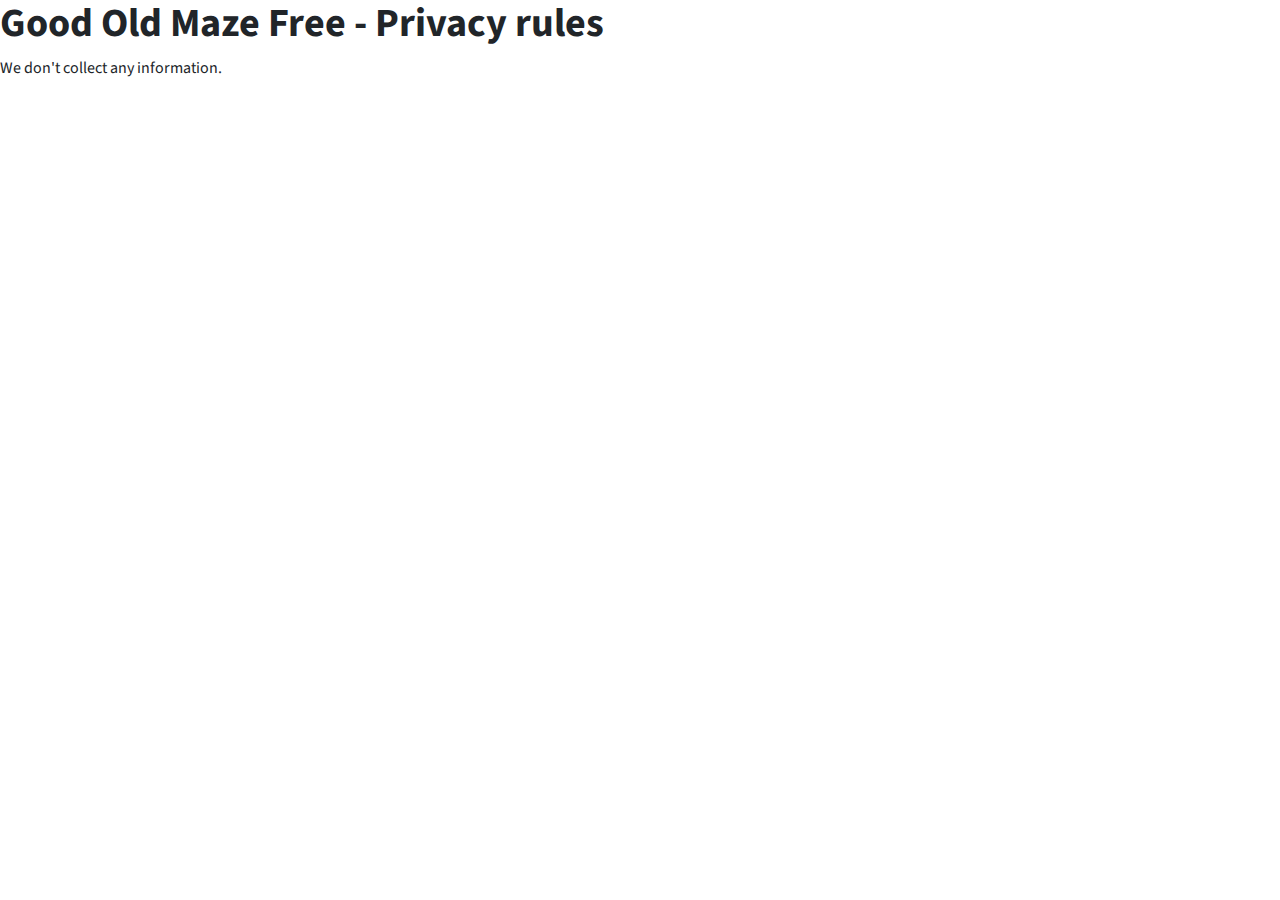
<file: privacy-rules.html>
<!DOCTYPE html>
<html lang="en">

<head>

  <meta charset="utf-8">
  <meta name="viewport" content="width=device-width, initial-scale=1, shrink-to-fit=no">
  <meta name="description" content="">
  <meta name="author" content="">

  <title>Good Old Maze Free - Privacy rules</title>

  <!-- Bootstrap Core CSS -->
  <link href="vendor/bootstrap/css/bootstrap.min.css" rel="stylesheet">

  <!-- Custom Fonts -->
  <link href="vendor/fontawesome-free/css/all.min.css" rel="stylesheet" type="text/css">
  <link href="https://fonts.googleapis.com/css?family=Source+Sans+Pro:300,400,700,300italic,400italic,700italic" rel="stylesheet" type="text/css">
  <link href="vendor/simple-line-icons/css/simple-line-icons.css" rel="stylesheet">

  <!-- Custom CSS -->
  <link href="css/stylish-portfolio.css" rel="stylesheet">

</head>

<body id="page-top">
<h1>Good Old Maze Free - Privacy rules</h1>
<div>We don't collect any information.</div>
    </body>

  <!-- Navigation -->
</file>
<file: vendor/simple-line-icons/css/simple-line-icons.css>
/*
* Font Face
*/
@font-face {
  font-family: 'simple-line-icons';
  src: url('../fonts/Simple-Line-Icons.eot?v=2.4.0');
  src: url('../fonts/Simple-Line-Icons.eot?v=2.4.0#iefix') format('embedded-opentype'), url('../fonts/Simple-Line-Icons.woff2?v=2.4.0') format('woff2'), url('../fonts/Simple-Line-Icons.ttf?v=2.4.0') format('truetype'), url('../fonts/Simple-Line-Icons.woff?v=2.4.0') format('woff'), url('../fonts/Simple-Line-Icons.svg?v=2.4.0#simple-line-icons') format('svg');
  font-weight: normal;
  font-style: normal;
}
/*
 Use the following code if you want to have a class per icon.
 Instead of a list of all class selectors, you can use the generic [class*="icon-"] selector,
 but it's slower.
*/
.icon-user,
.icon-people,
.icon-user-female,
.icon-user-follow,
.icon-user-following,
.icon-user-unfollow,
.icon-login,
.icon-logout,
.icon-emotsmile,
.icon-phone,
.icon-call-end,
.icon-call-in,
.icon-call-out,
.icon-map,
.icon-location-pin,
.icon-direction,
.icon-directions,
.icon-compass,
.icon-layers,
.icon-menu,
.icon-list,
.icon-options-vertical,
.icon-options,
.icon-arrow-down,
.icon-arrow-left,
.icon-arrow-right,
.icon-arrow-up,
.icon-arrow-up-circle,
.icon-arrow-left-circle,
.icon-arrow-right-circle,
.icon-arrow-down-circle,
.icon-check,
.icon-clock,
.icon-plus,
.icon-minus,
.icon-close,
.icon-event,
.icon-exclamation,
.icon-organization,
.icon-trophy,
.icon-screen-smartphone,
.icon-screen-desktop,
.icon-plane,
.icon-notebook,
.icon-mustache,
.icon-mouse,
.icon-magnet,
.icon-energy,
.icon-disc,
.icon-cursor,
.icon-cursor-move,
.icon-crop,
.icon-chemistry,
.icon-speedometer,
.icon-shield,
.icon-screen-tablet,
.icon-magic-wand,
.icon-hourglass,
.icon-graduation,
.icon-ghost,
.icon-game-controller,
.icon-fire,
.icon-eyeglass,
.icon-envelope-open,
.icon-envelope-letter,
.icon-bell,
.icon-badge,
.icon-anchor,
.icon-wallet,
.icon-vector,
.icon-speech,
.icon-puzzle,
.icon-printer,
.icon-present,
.icon-playlist,
.icon-pin,
.icon-picture,
.icon-handbag,
.icon-globe-alt,
.icon-globe,
.icon-folder-alt,
.icon-folder,
.icon-film,
.icon-feed,
.icon-drop,
.icon-drawer,
.icon-docs,
.icon-doc,
.icon-diamond,
.icon-cup,
.icon-calculator,
.icon-bubbles,
.icon-briefcase,
.icon-book-open,
.icon-basket-loaded,
.icon-basket,
.icon-bag,
.icon-action-undo,
.icon-action-redo,
.icon-wrench,
.icon-umbrella,
.icon-trash,
.icon-tag,
.icon-support,
.icon-frame,
.icon-size-fullscreen,
.icon-size-actual,
.icon-shuffle,
.icon-share-alt,
.icon-share,
.icon-rocket,
.icon-question,
.icon-pie-chart,
.icon-pencil,
.icon-note,
.icon-loop,
.icon-home,
.icon-grid,
.icon-graph,
.icon-microphone,
.icon-music-tone-alt,
.icon-music-tone,
.icon-earphones-alt,
.icon-earphones,
.icon-equalizer,
.icon-like,
.icon-dislike,
.icon-control-start,
.icon-control-rewind,
.icon-control-play,
.icon-control-pause,
.icon-control-forward,
.icon-control-end,
.icon-volume-1,
.icon-volume-2,
.icon-volume-off,
.icon-calendar,
.icon-bulb,
.icon-chart,
.icon-ban,
.icon-bubble,
.icon-camrecorder,
.icon-camera,
.icon-cloud-download,
.icon-cloud-upload,
.icon-envelope,
.icon-eye,
.icon-flag,
.icon-heart,
.icon-info,
.icon-key,
.icon-link,
.icon-lock,
.icon-lock-open,
.icon-magnifier,
.icon-magnifier-add,
.icon-magnifier-remove,
.icon-paper-clip,
.icon-paper-plane,
.icon-power,
.icon-refresh,
.icon-reload,
.icon-settings,
.icon-star,
.icon-symbol-female,
.icon-symbol-male,
.icon-target,
.icon-credit-card,
.icon-paypal,
.icon-social-tumblr,
.icon-social-twitter,
.icon-social-facebook,
.icon-social-instagram,
.icon-social-linkedin,
.icon-social-pinterest,
.icon-social-github,
.icon-social-google,
.icon-social-reddit,
.icon-social-skype,
.icon-social-dribbble,
.icon-social-behance,
.icon-social-foursqare,
.icon-social-soundcloud,
.icon-social-spotify,
.icon-social-stumbleupon,
.icon-social-youtube,
.icon-social-dropbox,
.icon-social-vkontakte,
.icon-social-steam {
  font-family: 'simple-line-icons';
  speak: none;
  font-style: normal;
  font-weight: normal;
  font-variant: normal;
  text-transform: none;
  line-height: 1;
  /* Better Font Rendering =========== */
  -webkit-font-smoothing: antialiased;
  -moz-osx-font-smoothing: grayscale;
}
.icon-user:before {
  content: "\e005";
}
.icon-people:before {
  content: "\e001";
}
.icon-user-female:before {
  content: "\e000";
}
.icon-user-follow:before {
  content: "\e002";
}
.icon-user-following:before {
  content: "\e003";
}
.icon-user-unfollow:before {
  content: "\e004";
}
.icon-login:before {
  content: "\e066";
}
.icon-logout:before {
  content: "\e065";
}
.icon-emotsmile:before {
  content: "\e021";
}
.icon-phone:before {
  content: "\e600";
}
.icon-call-end:before {
  content: "\e048";
}
.icon-call-in:before {
  content: "\e047";
}
.icon-call-out:before {
  content: "\e046";
}
.icon-map:before {
  content: "\e033";
}
.icon-location-pin:before {
  content: "\e096";
}
.icon-direction:before {
  content: "\e042";
}
.icon-directions:before {
  content: "\e041";
}
.icon-compass:before {
  content: "\e045";
}
.icon-layers:before {
  content: "\e034";
}
.icon-menu:before {
  content: "\e601";
}
.icon-list:before {
  content: "\e067";
}
.icon-options-vertical:before {
  content: "\e602";
}
.icon-options:before {
  content: "\e603";
}
.icon-arrow-down:before {
  content: "\e604";
}
.icon-arrow-left:before {
  content: "\e605";
}
.icon-arrow-right:before {
  content: "\e606";
}
.icon-arrow-up:before {
  content: "\e607";
}
.icon-arrow-up-circle:before {
  content: "\e078";
}
.icon-arrow-left-circle:before {
  content: "\e07a";
}
.icon-arrow-right-circle:before {
  content: "\e079";
}
.icon-arrow-down-circle:before {
  content: "\e07b";
}
.icon-check:before {
  content: "\e080";
}
.icon-clock:before {
  content: "\e081";
}
.icon-plus:before {
  content: "\e095";
}
.icon-minus:before {
  content: "\e615";
}
.icon-close:before {
  content: "\e082";
}
.icon-event:before {
  content: "\e619";
}
.icon-exclamation:before {
  content: "\e617";
}
.icon-organization:before {
  content: "\e616";
}
.icon-trophy:before {
  content: "\e006";
}
.icon-screen-smartphone:before {
  content: "\e010";
}
.icon-screen-desktop:before {
  content: "\e011";
}
.icon-plane:before {
  content: "\e012";
}
.icon-notebook:before {
  content: "\e013";
}
.icon-mustache:before {
  content: "\e014";
}
.icon-mouse:before {
  content: "\e015";
}
.icon-magnet:before {
  content: "\e016";
}
.icon-energy:before {
  content: "\e020";
}
.icon-disc:before {
  content: "\e022";
}
.icon-cursor:before {
  content: "\e06e";
}
.icon-cursor-move:before {
  content: "\e023";
}
.icon-crop:before {
  content: "\e024";
}
.icon-chemistry:before {
  content: "\e026";
}
.icon-speedometer:before {
  content: "\e007";
}
.icon-shield:before {
  content: "\e00e";
}
.icon-screen-tablet:before {
  content: "\e00f";
}
.icon-magic-wand:before {
  content: "\e017";
}
.icon-hourglass:before {
  content: "\e018";
}
.icon-graduation:before {
  content: "\e019";
}
.icon-ghost:before {
  content: "\e01a";
}
.icon-game-controller:before {
  content: "\e01b";
}
.icon-fire:before {
  content: "\e01c";
}
.icon-eyeglass:before {
  content: "\e01d";
}
.icon-envelope-open:before {
  content: "\e01e";
}
.icon-envelope-letter:before {
  content: "\e01f";
}
.icon-bell:before {
  content: "\e027";
}
.icon-badge:before {
  content: "\e028";
}
.icon-anchor:before {
  content: "\e029";
}
.icon-wallet:before {
  content: "\e02a";
}
.icon-vector:before {
  content: "\e02b";
}
.icon-speech:before {
  content: "\e02c";
}
.icon-puzzle:before {
  content: "\e02d";
}
.icon-printer:before {
  content: "\e02e";
}
.icon-present:before {
  content: "\e02f";
}
.icon-playlist:before {
  content: "\e030";
}
.icon-pin:before {
  content: "\e031";
}
.icon-picture:before {
  content: "\e032";
}
.icon-handbag:before {
  content: "\e035";
}
.icon-globe-alt:before {
  content: "\e036";
}
.icon-globe:before {
  content: "\e037";
}
.icon-folder-alt:before {
  content: "\e039";
}
.icon-folder:before {
  content: "\e089";
}
.icon-film:before {
  content: "\e03a";
}
.icon-feed:before {
  content: "\e03b";
}
.icon-drop:before {
  content: "\e03e";
}
.icon-drawer:before {
  content: "\e03f";
}
.icon-docs:before {
  content: "\e040";
}
.icon-doc:before {
  content: "\e085";
}
.icon-diamond:before {
  content: "\e043";
}
.icon-cup:before {
  content: "\e044";
}
.icon-calculator:before {
  content: "\e049";
}
.icon-bubbles:before {
  content: "\e04a";
}
.icon-briefcase:before {
  content: "\e04b";
}
.icon-book-open:before {
  content: "\e04c";
}
.icon-basket-loaded:before {
  content: "\e04d";
}
.icon-basket:before {
  content: "\e04e";
}
.icon-bag:before {
  content: "\e04f";
}
.icon-action-undo:before {
  content: "\e050";
}
.icon-action-redo:before {
  content: "\e051";
}
.icon-wrench:before {
  content: "\e052";
}
.icon-umbrella:before {
  content: "\e053";
}
.icon-trash:before {
  content: "\e054";
}
.icon-tag:before {
  content: "\e055";
}
.icon-support:before {
  content: "\e056";
}
.icon-frame:before {
  content: "\e038";
}
.icon-size-fullscreen:before {
  content: "\e057";
}
.icon-size-actual:before {
  content: "\e058";
}
.icon-shuffle:before {
  content: "\e059";
}
.icon-share-alt:before {
  content: "\e05a";
}
.icon-share:before {
  content: "\e05b";
}
.icon-rocket:before {
  content: "\e05c";
}
.icon-question:before {
  content: "\e05d";
}
.icon-pie-chart:before {
  content: "\e05e";
}
.icon-pencil:before {
  content: "\e05f";
}
.icon-note:before {
  content: "\e060";
}
.icon-loop:before {
  content: "\e064";
}
.icon-home:before {
  content: "\e069";
}
.icon-grid:before {
  content: "\e06a";
}
.icon-graph:before {
  content: "\e06b";
}
.icon-microphone:before {
  content: "\e063";
}
.icon-music-tone-alt:before {
  content: "\e061";
}
.icon-music-tone:before {
  content: "\e062";
}
.icon-earphones-alt:before {
  content: "\e03c";
}
.icon-earphones:before {
  content: "\e03d";
}
.icon-equalizer:before {
  content: "\e06c";
}
.icon-like:before {
  content: "\e068";
}
.icon-dislike:before {
  content: "\e06d";
}
.icon-control-start:before {
  content: "\e06f";
}
.icon-control-rewind:before {
  content: "\e070";
}
.icon-control-play:before {
  content: "\e071";
}
.icon-control-pause:before {
  content: "\e072";
}
.icon-control-forward:before {
  content: "\e073";
}
.icon-control-end:before {
  content: "\e074";
}
.icon-volume-1:before {
  content: "\e09f";
}
.icon-volume-2:before {
  content: "\e0a0";
}
.icon-volume-off:before {
  content: "\e0a1";
}
.icon-calendar:before {
  content: "\e075";
}
.icon-bulb:before {
  content: "\e076";
}
.icon-chart:before {
  content: "\e077";
}
.icon-ban:before {
  content: "\e07c";
}
.icon-bubble:before {
  content: "\e07d";
}
.icon-camrecorder:before {
  content: "\e07e";
}
.icon-camera:before {
  content: "\e07f";
}
.icon-cloud-download:before {
  content: "\e083";
}
.icon-cloud-upload:before {
  content: "\e084";
}
.icon-envelope:before {
  content: "\e086";
}
.icon-eye:before {
  content: "\e087";
}
.icon-flag:before {
  content: "\e088";
}
.icon-heart:before {
  content: "\e08a";
}
.icon-info:before {
  content: "\e08b";
}
.icon-key:before {
  content: "\e08c";
}
.icon-link:before {
  content: "\e08d";
}
.icon-lock:before {
  content: "\e08e";
}
.icon-lock-open:before {
  content: "\e08f";
}
.icon-magnifier:before {
  content: "\e090";
}
.icon-magnifier-add:before {
  content: "\e091";
}
.icon-magnifier-remove:before {
  content: "\e092";
}
.icon-paper-clip:before {
  content: "\e093";
}
.icon-paper-plane:before {
  content: "\e094";
}
.icon-power:before {
  content: "\e097";
}
.icon-refresh:before {
  content: "\e098";
}
.icon-reload:before {
  content: "\e099";
}
.icon-settings:before {
  content: "\e09a";
}
.icon-star:before {
  content: "\e09b";
}
.icon-symbol-female:before {
  content: "\e09c";
}
.icon-symbol-male:before {
  content: "\e09d";
}
.icon-target:before {
  content: "\e09e";
}
.icon-credit-card:before {
  content: "\e025";
}
.icon-paypal:before {
  content: "\e608";
}
.icon-social-tumblr:before {
  content: "\e00a";
}
.icon-social-twitter:before {
  content: "\e009";
}
.icon-social-facebook:before {
  content: "\e00b";
}
.icon-social-instagram:before {
  content: "\e609";
}
.icon-social-linkedin:before {
  content: "\e60a";
}
.icon-social-pinterest:before {
  content: "\e60b";
}
.icon-social-github:before {
  content: "\e60c";
}
.icon-social-google:before {
  content: "\e60d";
}
.icon-social-reddit:before {
  content: "\e60e";
}
.icon-social-skype:before {
  content: "\e60f";
}
.icon-social-dribbble:before {
  content: "\e00d";
}
.icon-social-behance:before {
  content: "\e610";
}
.icon-social-foursqare:before {
  content: "\e611";
}
.icon-social-soundcloud:before {
  content: "\e612";
}
.icon-social-spotify:before {
  content: "\e613";
}
.icon-social-stumbleupon:before {
  content: "\e614";
}
.icon-social-youtube:before {
  content: "\e008";
}
.icon-social-dropbox:before {
  content: "\e00c";
}
.icon-social-vkontakte:before {
  content: "\e618";
}
.icon-social-steam:before {
  content: "\e620";
}
</file>
<file: css/stylish-portfolio.css>
/*!
 * Start Bootstrap - Stylish Portfolio v5.0.9 (https://startbootstrap.com/theme/stylish-portfolio)
 * Copyright 2013-2020 Start Bootstrap
 * Licensed under MIT (https://github.com/StartBootstrap/startbootstrap-stylish-portfolio/blob/master/LICENSE)
 */

body,
html {
  width: 100%;
  height: 100%;
}

body {
  font-family: 'Source Sans Pro';
}

.btn-xl {
  padding: 1.25rem 2.5rem;
}

.content-section {
  padding-top: 7.5rem;
  padding-bottom: 7.5rem;
}

.content-section-heading h2 {
  font-size: 3rem;
}

.content-section-heading h3 {
  font-size: 1rem;
  text-transform: uppercase;
}

h1,
h2,
h3,
h4,
h5,
h6 {
  font-weight: 700;
}

.text-faded {
  color: rgba(255, 255, 255, 0.7);
}

/* Map */
.map {
  height: 30rem;
}

@media (max-width: 992px) {
  .map {
    height: 75%;
  }
}

.map iframe {
  pointer-events: none;
}

.scroll-to-top {
  position: fixed;
  right: 15px;
  bottom: 15px;
  display: none;
  width: 50px;
  height: 50px;
  text-align: center;
  color: white;
  background: rgba(52, 58, 64, 0.5);
  line-height: 45px;
}

.scroll-to-top:focus, .scroll-to-top:hover {
  color: white;
}

.scroll-to-top:hover {
  background: #343a40;
}

.scroll-to-top i {
  font-weight: 800;
}

.masthead {
  min-height: 30rem;
  position: relative;
  display: table;
  width: 100%;
  height: auto;
  padding-top: 8rem;
  padding-bottom: 8rem;
  /*background: linear-gradient(90deg, rgba(255, 255, 255, 0.1) 0%, rgba(255, 255, 255, 0.1) 100%), url("../img/bg-masthead.jpg");*/
  background-position: center center;
  background-repeat: no-repeat;
  background-size: cover;
}

.masthead h1 {
  font-size: 4rem;
  margin: 0;
  padding: 0;
}

@media (min-width: 992px) {
  .masthead {
    height: 100vh;
  }
  .masthead h1 {
    font-size: 5.5rem;
  }
}

/* Side Menu */
#sidebar-wrapper {
  position: fixed;
  z-index: 2;
  right: 0;
  width: 250px;
  height: 100%;
  transition: all 0.4s ease 0s;
  transform: translateX(250px);
  background: #1D809F;
  border-left: 1px solid rgba(255, 255, 255, 0.1);
}

.sidebar-nav {
  position: absolute;
  top: 0;
  width: 250px;
  margin: 0;
  padding: 0;
  list-style: none;
}

.sidebar-nav li.sidebar-nav-item a {
  display: block;
  text-decoration: none;
  color: #fff;
  padding: 15px;
}

.sidebar-nav li a:hover {
  text-decoration: none;
  color: #fff;
  background: rgba(255, 255, 255, 0.2);
}

.sidebar-nav li a:active,
.sidebar-nav li a:focus {
  text-decoration: none;
}

.sidebar-nav > .sidebar-brand {
  font-size: 1.2rem;
  background: rgba(52, 58, 64, 0.1);
  height: 80px;
  line-height: 50px;
  padding-top: 15px;
  padding-bottom: 15px;
  padding-left: 15px;
}

.sidebar-nav > .sidebar-brand a {
  color: #fff;
}

.sidebar-nav > .sidebar-brand a:hover {
  color: #fff;
  background: none;
}

#sidebar-wrapper.active {
  right: 250px;
  width: 250px;
  transition: all 0.4s ease 0s;
}

.menu-toggle {
  position: fixed;
  right: 15px;
  top: 15px;
  width: 50px;
  height: 50px;
  text-align: center;
  color: #fff;
  background: rgba(52, 58, 64, 0.5);
  line-height: 50px;
  z-index: 999;
}

.menu-toggle:focus, .menu-toggle:hover {
  color: #fff;
}

.menu-toggle:hover {
  background: #343a40;
}

.service-icon {
  background-color: #fff;
  color: #1D809F;
  height: 7rem;
  width: 7rem;
  display: block;
  line-height: 7.5rem;
  font-size: 2.25rem;
  box-shadow: 0 3px 3px 0 rgba(0, 0, 0, 0.1);
}

.callout {
  padding: 15rem 0;
  background: linear-gradient(90deg, rgba(255, 255, 255, 0.9) 0%, rgba(255, 255, 255, 0.4) 100%), url("../img/laby-en-cours-30x30.png");
  background-position: center center;
  background-repeat: no-repeat;
  background-size: cover;
}

.callout h2 {
  font-size: 3.5rem;
  font-weight: 700;
  display: block;
  max-width: 30rem;
}

.portfolio-item {
  display: block;
  position: relative;
  overflow: hidden;
  max-width: 530px;
  margin: auto auto 1rem;
}

.portfolio-item .caption {
  display: flex;
  height: 100%;
  width: 100%;
  background-color: rgba(33, 37, 41, 0.2);
  position: absolute;
  top: 0;
  bottom: 0;
  z-index: 1;
}

.portfolio-item .caption .caption-content {
  color: #fff;
  margin: auto 2rem 2rem;
}

.portfolio-item .caption .caption-content h2 {
  font-size: 0.8rem;
  text-transform: uppercase;
}

.portfolio-item .caption .caption-content p {
  font-weight: 300;
  font-size: 1.2rem;
}

@media (min-width: 992px) {
  .portfolio-item {
    max-width: none;
    margin: 0;
  }
  .portfolio-item .caption {
    transition: background-color 0.7s, -webkit-clip-path 0.25s ease-out;
    transition: clip-path 0.25s ease-out, background-color 0.7s;
    transition: clip-path 0.25s ease-out, background-color 0.7s, -webkit-clip-path 0.25s ease-out;
    -webkit-clip-path: inset(0px);
    clip-path: inset(0px);
  }
  .portfolio-item .caption .caption-content {
    transition: opacity 0.25s;
    margin-left: 5rem;
    margin-right: 5rem;
    margin-bottom: 5rem;
  }
  .portfolio-item img {
    transition: -webkit-clip-path 0.25s ease-out;
    transition: clip-path 0.25s ease-out;
    transition: clip-path 0.25s ease-out, -webkit-clip-path 0.25s ease-out;
    -webkit-clip-path: inset(-1px);
    clip-path: inset(-1px);
  }
  .portfolio-item:hover img {
    -webkit-clip-path: inset(2rem);
    clip-path: inset(2rem);
  }
  .portfolio-item:hover .caption {
    background-color: rgba(29, 128, 159, 0.9);
    -webkit-clip-path: inset(2rem);
    clip-path: inset(2rem);
  }
}

.map iframe {
  height: 100%;
  width: 100%;
  border: 0;
}

footer.footer {
  padding-top: 5rem;
  padding-bottom: 5rem;
}

footer.footer .social-link {
  display: block;
  height: 4rem;
  width: 4rem;
  line-height: 4.3rem;
  font-size: 1.5rem;
  background-color: #1D809F;
  transition: background-color 0.15s ease-in-out;
  box-shadow: 0 3px 3px 0 rgba(0, 0, 0, 0.1);
}

footer.footer .social-link:hover {
  background-color: #155d74;
  text-decoration: none;
}

a {
  color: #1D809F;
}

a:hover, a:focus, a:active {
  color: #155d74;
}

.btn-primary {
  background-color: #1D809F !important;
  border-color: #1D809F !important;
  color: #fff !important;
}

.btn-primary:hover, .btn-primary:focus, .btn-primary:active {
  background-color: #155d74 !important;
  border-color: #155d74 !important;
}

.btn-secondary {
  background-color: #ecb807 !important;
  border-color: #ecb807 !important;
  color: #fff !important;
}

.btn-secondary:hover, .btn-secondary:focus, .btn-secondary:active {
  background-color: #ba9106 !important;
  border-color: #ba9106 !important;
}

.btn-dark {
  color: #fff !important;
}

.btn {
  box-shadow: 0px 3px 3px 0px rgba(0, 0, 0, 0.1);
  font-weight: 700;
}

.bg-primary {
  background-color: #1D809F !important;
}

.text-primary {
  color: #1D809F !important;
}

.text-secondary {
  color: #ecb807 !important;
}

/* ****** PERSO ***** */

.black {
  color: black;
  font-size:3em;
}

.transparent {
  opacity: 0.25;
}
</file>
